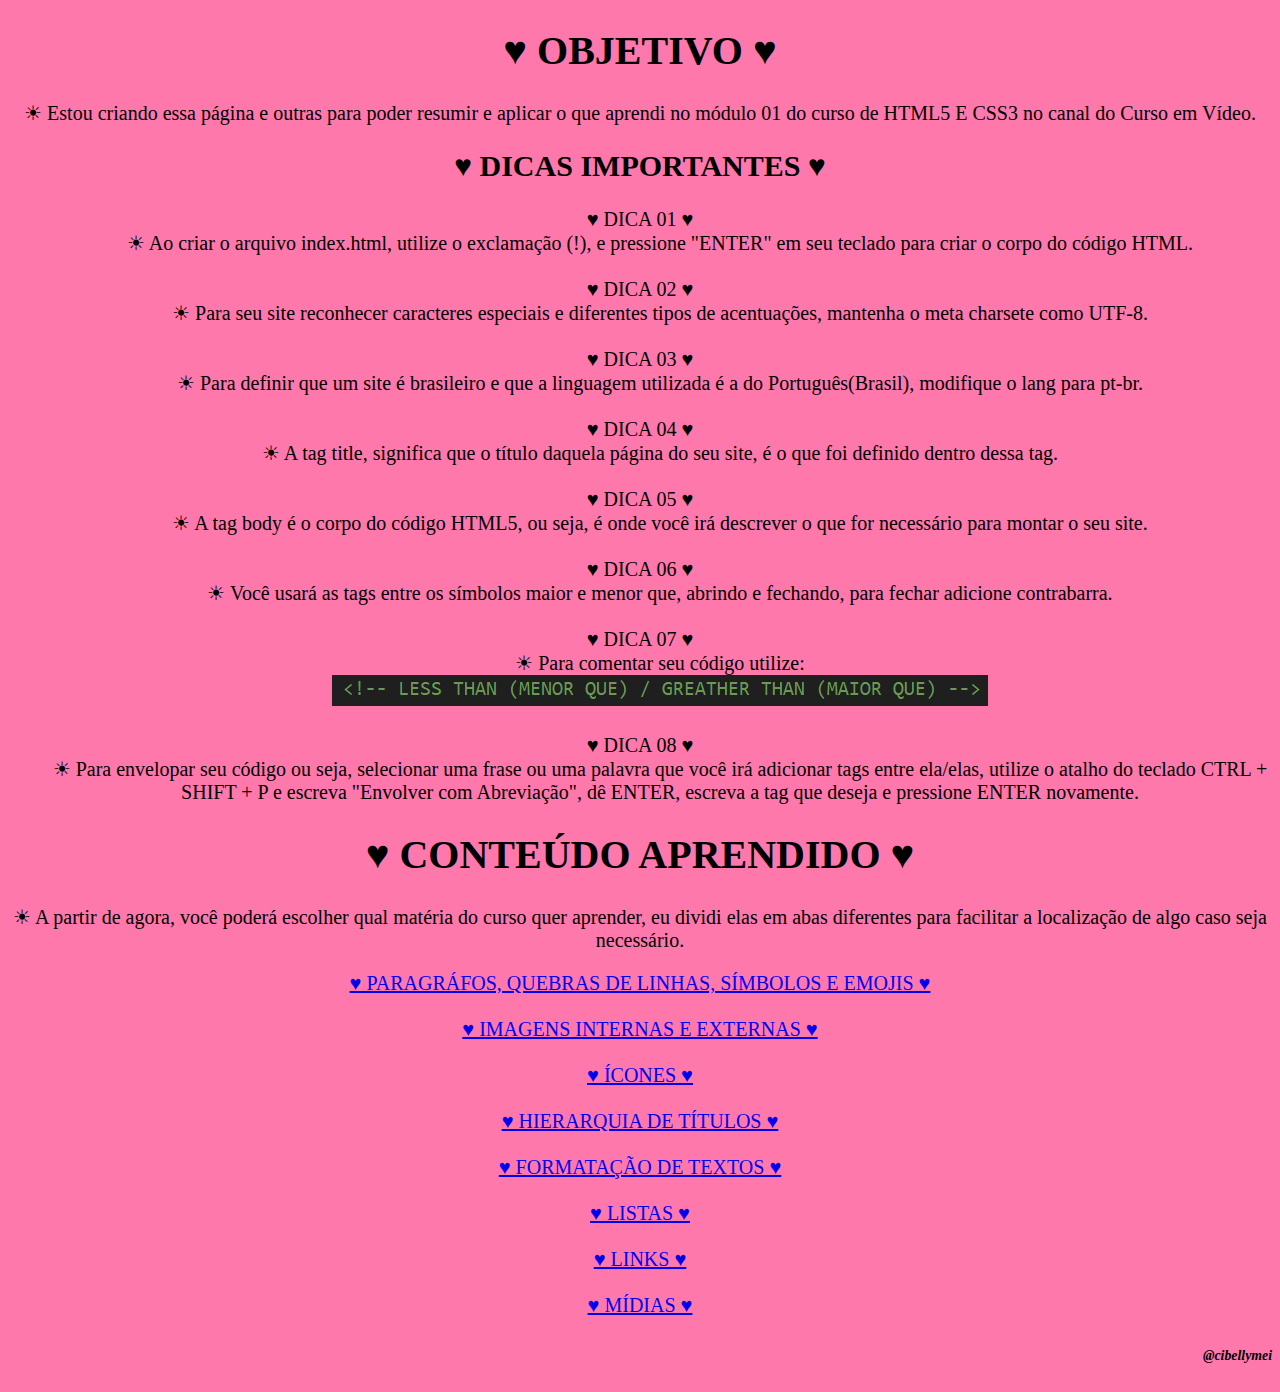
<file: index.html>
<!DOCTYPE html>
<html lang="pt-br">
<head>
    <meta charset="UTF-8">
    <meta name="viewport" content="width=device-width, initial-scale=1.0">
    <link rel="shortcut icon" href="imagens/favicon-16x16.png" type="image/x-icon">
    <title> MEU PRIMEIRO SITE </title>
    <link rel="stylesheet" href="style.css">

</head>
<body>

    <h1> ♥ OBJETIVO ♥ </h1>
    <p> ☀ Estou criando essa página e outras para poder resumir e aplicar o que aprendi no módulo 01 do curso de HTML5 E CSS3 no canal do Curso em Vídeo. </p>

    <h2> ♥ DICAS IMPORTANTES ♥ </h2>
    <dl>
        <dt> ♥ DICA 01 ♥ </dt>
        <dd> ☀ Ao criar o arquivo index.html, utilize o exclamação (!), e pressione "ENTER" em seu teclado para criar o corpo do código HTML. </dd>

        <br>
        <dt> ♥ DICA 02 ♥ </dt>
        <dd> ☀ Para seu site reconhecer caracteres especiais e diferentes tipos de acentuações, mantenha o meta charsete como UTF-8. </dd>

        <br>
        <dt> ♥ DICA 03 ♥ </dt>
        <dd> ☀ Para definir que um site é brasileiro e que a linguagem utilizada é a do Português(Brasil), modifique o lang para pt-br. </dd>

        <br>
        <dt> ♥ DICA 04 ♥ </dt>
        <dd> ☀ A tag title, significa que o título daquela página do seu site, é o que foi definido dentro dessa tag. </dd>

        <br>
        <dt> ♥ DICA 05 ♥ </dt>
        <dd> ☀ A tag body é o corpo do código HTML5, ou seja, é onde você irá descrever o que for necessário para montar o seu site. </dd>

        <br>
        <dt> ♥ DICA 06 ♥ </dt>
        <dd> ☀ Você usará as tags entre os símbolos maior e menor que, abrindo e fechando, para fechar adicione contrabarra. </dd>

        <br>
        <dt> ♥ DICA 07 ♥ </dt>
        <dd> ☀ Para comentar seu código utilize:
            <br>
            <img src="imagens/coments.png" alt="comentarios"> </dd>

        <br>
        <dt> ♥ DICA 08 ♥ </dt>
        <dd> ☀ Para envelopar seu código ou seja, selecionar uma frase ou uma palavra que você irá adicionar tags entre ela/elas, utilize o atalho do teclado CTRL + SHIFT + P e escreva "Envolver com Abreviação", dê ENTER, escreva a tag que deseja e pressione ENTER novamente. </dd>
    </dl>

    <h1> ♥ CONTEÚDO APRENDIDO ♥ </h1>
    <p> ☀ A partir de agora, você poderá escolher qual matéria do curso quer aprender, eu dividi elas em abas diferentes para facilitar a localização de algo caso seja necessário. </p>

    <dl>
        <dt> <a href="01paragrafos.html"> ♥ PARAGRÁFOS, QUEBRAS DE LINHAS, SÍMBOLOS E EMOJIS ♥ </a> </dt>

        <dt> <br> <a href="02imagens.html"> ♥ IMAGENS INTERNAS E EXTERNAS ♥ </a></dt>

        <dt> <br> <a href="03icones.html"> ♥ ÍCONES ♥ </a></dt>

        <dt> <br> <a href="04titulos.html"> ♥ HIERARQUIA DE TÍTULOS ♥ </a></dt>

        <dt> <br> <a href="05formatacaotexto.html"> ♥ FORMATAÇÃO DE TEXTOS ♥ </a></dt>

        <dt> <br> <a href="06listas.html"> ♥ LISTAS ♥ </a></dt>

        <dt> <br> <a href="07links.html"> ♥ LINKS ♥ </a></dt>

        <dt> <br> <a href="08midias.html"> ♥ MÍDIAS ♥ </a></dt>


    </dl>

    <h5> <small> <em> @cibellymei </em> </small> </h5>


</body>
</html>
</file>
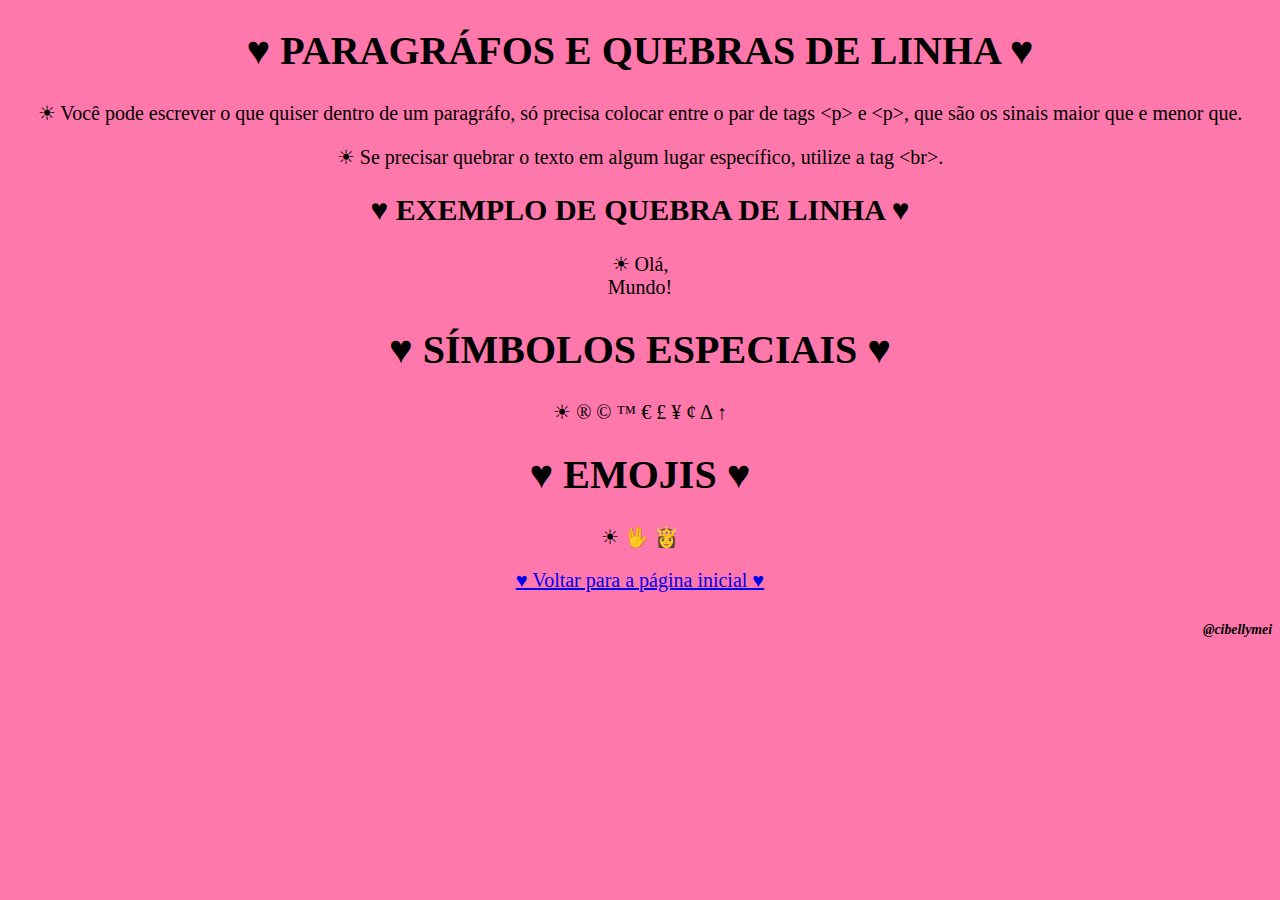
<file: 01paragrafos.html>
<!DOCTYPE html>
<html lang="pt-br">
<head>
    <meta charset="UTF-8">
    <meta name="viewport" content="width=device-width, initial-scale=1.0">
    <link rel="shortcut icon" href="imagens/favicon-16x16.png" type="image/x-icon">
    <title> Paragráfos, quebras de linhas, símbolos e emojis </title>
    <link rel="stylesheet" href="style.css">
</head>
<body>
    <h1> ♥ PARAGRÁFOS E QUEBRAS DE LINHA ♥ </h1>
    <p> ☀ Você pode escrever o que quiser dentro de um paragráfo, só precisa colocar entre o par de tags &lt;p&gt; e &lt;p&gt;, que são os sinais maior que e menor que. 
        <!-- LESS THAN (MENOR QUE) / GREATHER THAN (MAIOR QUE) --> </p>

    <p> ☀ Se precisar quebrar o texto em algum lugar específico, utilize a tag &lt;br&gt;. </p>

    <h2> ♥ EXEMPLO DE QUEBRA DE LINHA ♥ </h2>
    <p> ☀ Olá, <br> Mundo!</p>

    <h1> ♥ SÍMBOLOS ESPECIAIS ♥ </h1>
    <p> 
        ☀ &reg;
        &copy;
        &trade;
        &euro;
        &pound;
        &yen;
        &cent;
        &Delta;
        &uarr;
    </p>

    <h1> ♥ EMOJIS ♥ </h1>
    <p>
        ☀ &#x1F596;
        &#x1F478;
    </p>

    <a href="index.html"> ♥ Voltar para a página inicial ♥ </a>

    <h5> <small> <em> @cibellymei </em> </small> </h5>
    
</body>
</html>
</file>
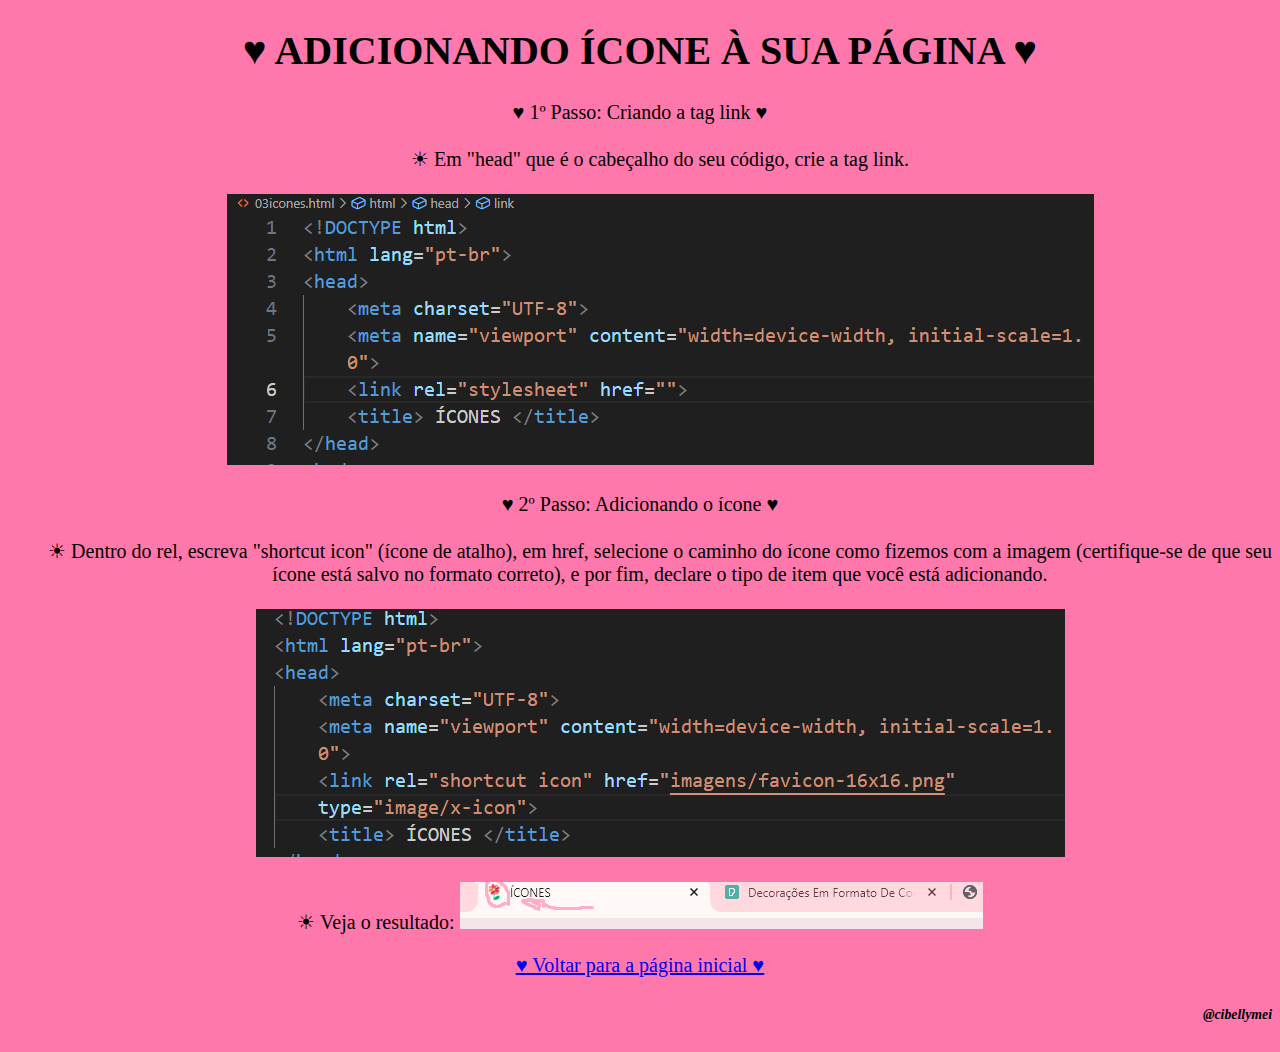
<file: 03icones.html>
<!DOCTYPE html>
<html lang="pt-br">
<head>
    <meta charset="UTF-8">
    <meta name="viewport" content="width=device-width, initial-scale=1.0">
    <link rel="shortcut icon" href="imagens/favicon-16x16.png" type="image/x-icon">
    <title> ÍCONES </title>
    <link rel="stylesheet" href="style.css">

</head>
<body>
    <h1> ♥ ADICIONANDO ÍCONE À SUA PÁGINA ♥ </h1>

    <dl>
        <dt> ♥ 1º Passo: Criando a tag link ♥ </dt>
        <dd> <br> ☀ Em "head" que é o cabeçalho do seu código, crie a tag link. 
            <br>
            <br> <img src="imagens/Criando ícone 1.png" alt="criando ícone">
        </dd>

        <dt> <br> ♥ 2º Passo: Adicionando o ícone ♥ </dt>
        <dd> <br> ☀ Dentro do rel, escreva "shortcut icon" (ícone de atalho), em href, selecione o caminho do ícone como fizemos com a imagem (certifique-se de que seu ícone está salvo no formato correto), e por fim, declare o tipo de item que você está adicionando.
            <br>
            <br> <img src="imagens/Criando ícone 2.png" alt="criando ícone parte 2"> </dd>
    </dl>
    
    <p> ☀ Veja o resultado: <img src="imagens/Resultado Ícone.png" alt="resultado"> </p>

    <a href="index.html"> ♥ Voltar para a página inicial ♥ </a>

    <h5> <small> <em> @cibellymei </em> </small> </h5>
    
</body>
</html>
</file>
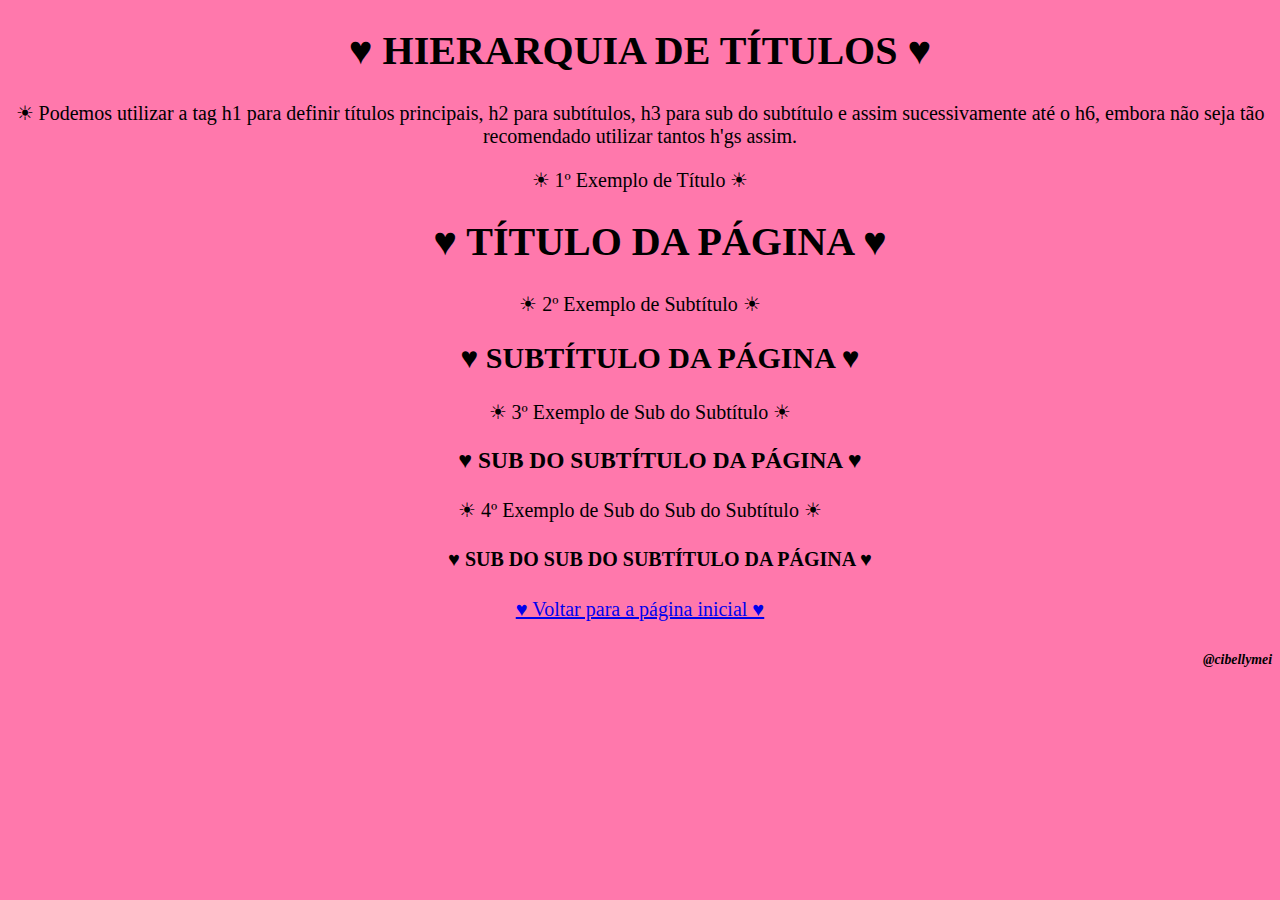
<file: 04titulos.html>
<!DOCTYPE html>
<html lang="pt-br">
<head>
    <meta charset="UTF-8">
    <meta name="viewport" content="width=device-width, initial-scale=1.0">
    <link rel="shortcut icon" href="imagens/favicon-16x16.png" type="image/x-icon">
    <title> TÍTULOS </title>
    <link rel="stylesheet" href="style.css">

</head>
<body>
    <h1> ♥ HIERARQUIA DE TÍTULOS ♥ </h1>
    <p> ☀ Podemos utilizar a tag h1 para definir títulos principais, h2 para subtítulos, h3 para sub do subtítulo e assim sucessivamente até o h6, embora não seja tão recomendado utilizar tantos h'gs assim. </p>

    <dl>
        <dt> ☀ 1º Exemplo de Título ☀  </dt>
        <dd>
            <h1> ♥ TÍTULO DA PÁGINA ♥ </h1>
        </dd>

        <dt> ☀ 2º Exemplo de Subtítulo ☀ </dt>
        <dd>
            <h2> ♥ SUBTÍTULO DA PÁGINA ♥ </h2>
        </dd>

        <dt> ☀ 3º Exemplo de Sub do Subtítulo ☀ </dt>
        <dd>
            <h3> ♥ SUB DO SUBTÍTULO DA PÁGINA ♥ </h3>
        </dd>

        <dt> ☀ 4º Exemplo de Sub do Sub do Subtítulo ☀ </dt>
        <dd>
            <h4> ♥ SUB DO SUB DO SUBTÍTULO DA PÁGINA ♥ </h4>
        </dd>
    </dl>

    <a href="index.html"> ♥ Voltar para a página inicial ♥ </a>

    <h5> <small> <em> @cibellymei </em> </small> </h5>
    
</body>
</html>
</file>
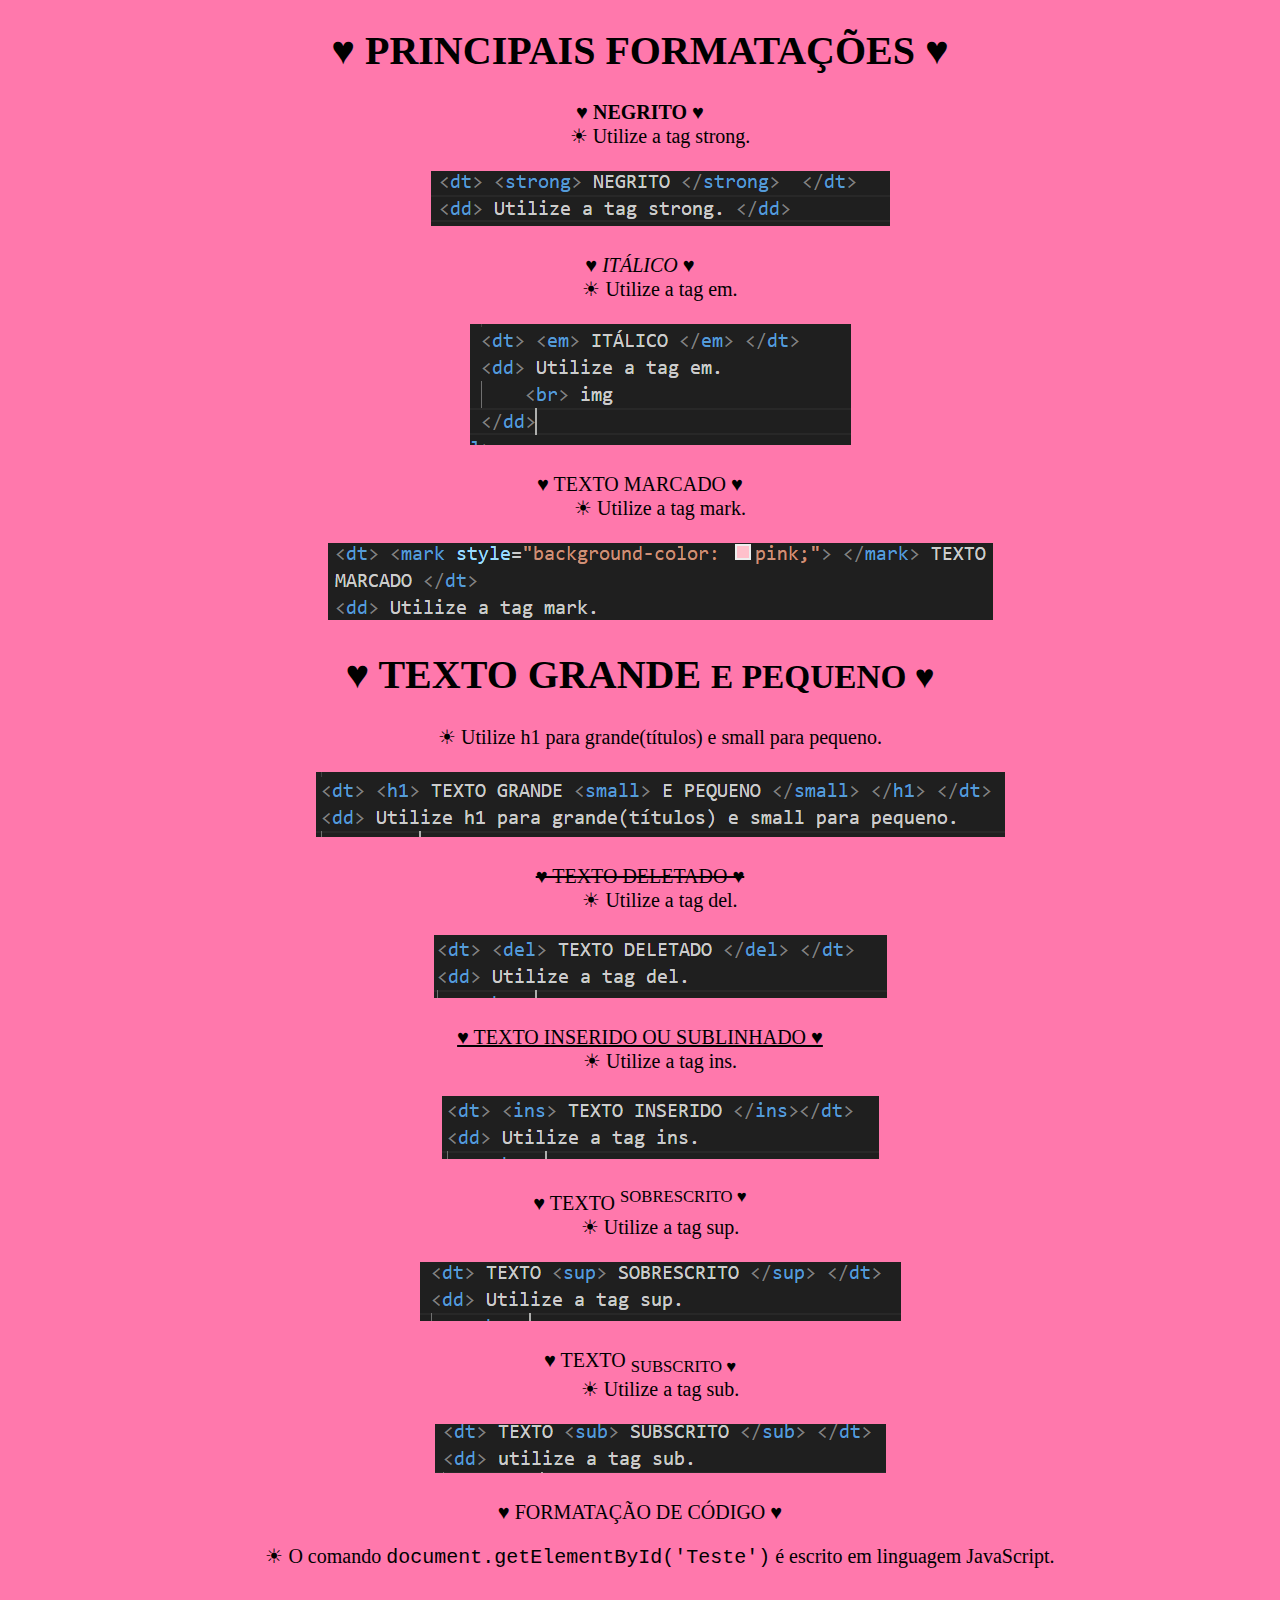
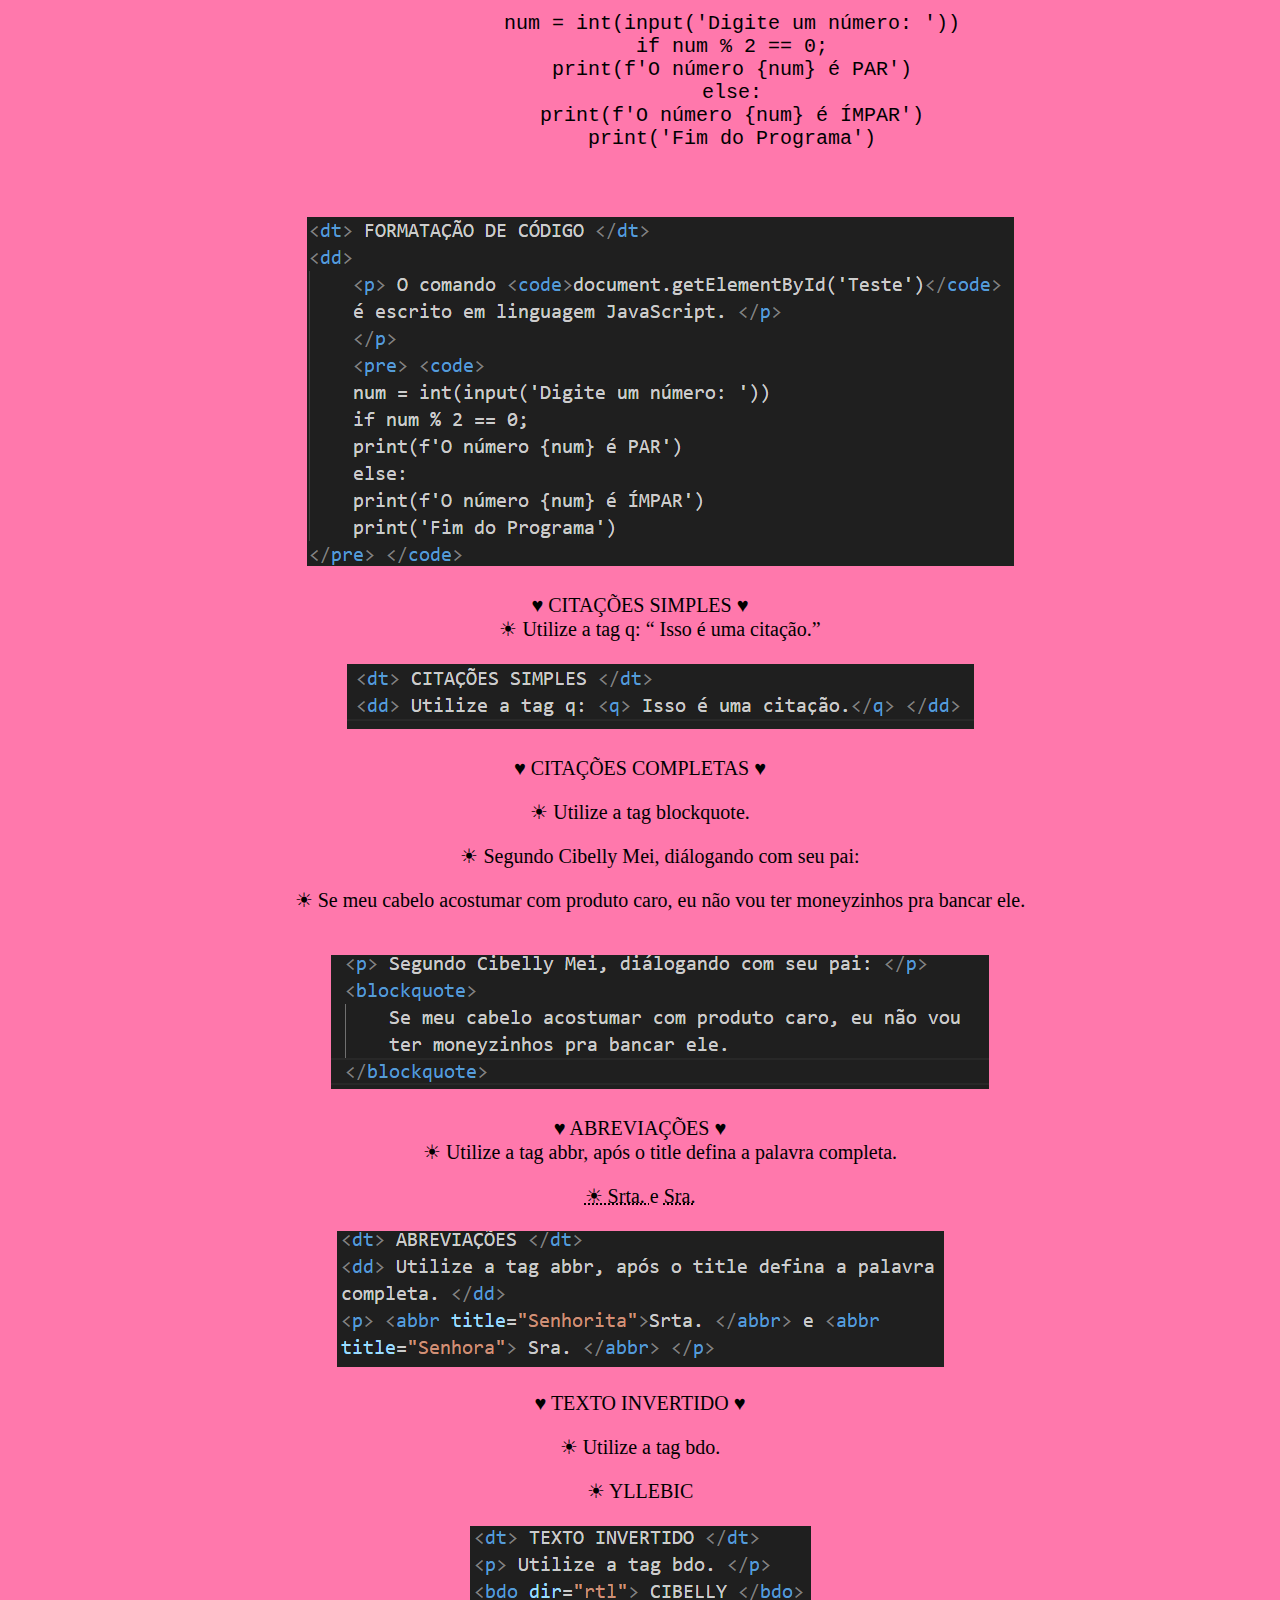
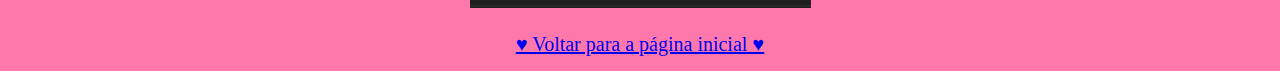
<file: 05formatacaotexto.html>
<!DOCTYPE html>
<html lang="pt-br">

<head>
    <meta charset="UTF-8">
    <meta name="viewport" content="width=device-width, initial-scale=1.0">
    <link rel="shortcut icon" href="imagens/favicon-16x16.png" type="image/x-icon">
    <title> FORMATANDO TEXTOS </title>
    <link rel="stylesheet" href="style.css">

</head>

<body>
    <h1> ♥ PRINCIPAIS FORMATAÇÕES ♥ </h1>

    <dl>
        <dt> <strong> ♥ NEGRITO ♥ </strong> </dt>
        <dd> ☀ Utilize a tag strong.
            <br>
            <br> <img src="imagens/Negrito.png" alt="negrito">
        </dd>

        <dt> <br> <em> ♥ ITÁLICO ♥ </em> </dt>
        <dd> ☀ Utilize a tag em.
            <br>
            <br> <img src="imagens/Italico.png" alt="italico">
        </dd>

        <dt> <br> <mark style="background-color: pink;"> </mark> ♥ TEXTO MARCADO ♥ </dt>
        <dd> ☀ Utilize a tag mark.
            <br>
            <br> <img src="imagens/Texto marcado.png" alt="texto marcado">
        </dd>

        <dt>
            <h1> ♥ TEXTO GRANDE <small> E PEQUENO ♥ </small> </h1>
        </dt>
        <dd> ☀ Utilize h1 para grande(títulos) e small para pequeno.
            <br>
            <br> <img src="imagens/Texto grande e pequeno.png" alt="texto grande e pequeno">
        </dd>

        <dt> <br> <del> ♥ TEXTO DELETADO ♥ </del> </dt>
        <dd> ☀ Utilize a tag del.
            <br>
            <br> <img src="imagens/Texto Deletado.png" alt="texto deletado">
        </dd>

        <dt> <br> <ins> ♥ TEXTO INSERIDO OU SUBLINHADO ♥ </ins></dt>
        <dd> ☀ Utilize a tag ins.
            <br>
            <br> <img src="imagens/Texto Inserido.png" alt="texto inserido">
        </dd>

        <dt> <br> ♥ TEXTO <sup> SOBRESCRITO ♥ </sup> </dt>
        <dd> ☀ Utilize a tag sup.
            <br>
            <br> <img src="imagens/Texto Sobrescrito.png" alt="texto sobrescrito">
        </dd>

        <dt> <br> ♥ TEXTO <sub> SUBSCRITO ♥ </sub> </dt>
        <dd> ☀ Utilize a tag sub.
            <br>
            <br> <img src="imagens/Texto Subscrito.png" alt="texto subscrito">
        </dd>

        <dt> <br> ♥ FORMATAÇÃO DE CÓDIGO ♥ </dt>
        <dd>
            <p> ☀ O comando <code>document.getElementById('Teste')</code> é escrito em linguagem JavaScript. </p>
            </p>
            <pre> <code>
            num = int(input('Digite um número: '))
            if num % 2 == 0;
            print(f'O número {num} é PAR')
            else:
            print(f'O número {num} é ÍMPAR')
            print('Fim do Programa')
        </pre> </code>
        <br> <img src="imagens/Formatação de Código.png" alt="formatar código">
        </dd>

        <dt> <br> ♥ CITAÇÕES SIMPLES ♥ </dt>
        <dd> ☀ Utilize a tag q: <q> Isso é uma citação.</q> 
        <br>
        <br> <img src="imagens/Citações Simples.png" alt="citações simples"></dd>

        <dt> <br> ♥ CITAÇÕES COMPLETAS ♥ </dt>
        <p> ☀ Utilize a tag blockquote. </p>
        <dd> 
            <p> ☀ Segundo Cibelly Mei, diálogando com seu pai: </p>
            <blockquote>
                ☀ Se meu cabelo acostumar com produto caro, eu não vou ter moneyzinhos pra bancar ele.
            </blockquote> <br> <img src="imagens/Citações Completas.png" alt="citações completas">
        </dd>

        <dt> <br> ♥ ABREVIAÇÕES ♥ </dt>
        <dd> ☀ Utilize a tag abbr, após o title defina a palavra completa. </dd>
        <p> <abbr title="Senhorita"> ☀ Srta. </abbr> e <abbr title="Senhora"> Sra. </abbr>
            <br>  
            <br> <img src="imagens/Abreviações.png" alt="abreviações"></p>

        <dt> ♥ TEXTO INVERTIDO ♥ </dt>
        <p> ☀ Utilize a tag bdo. </p>
        <bdo dir="rtl"> CIBELLY ☀ </bdo>
        <br>
        <br> <img src="imagens/Texto Invertido.png" alt="texto invertido">

    </dl>

    <a href="index.html"> ♥ Voltar para a página inicial ♥ </a>

</body>

</html>
</file>
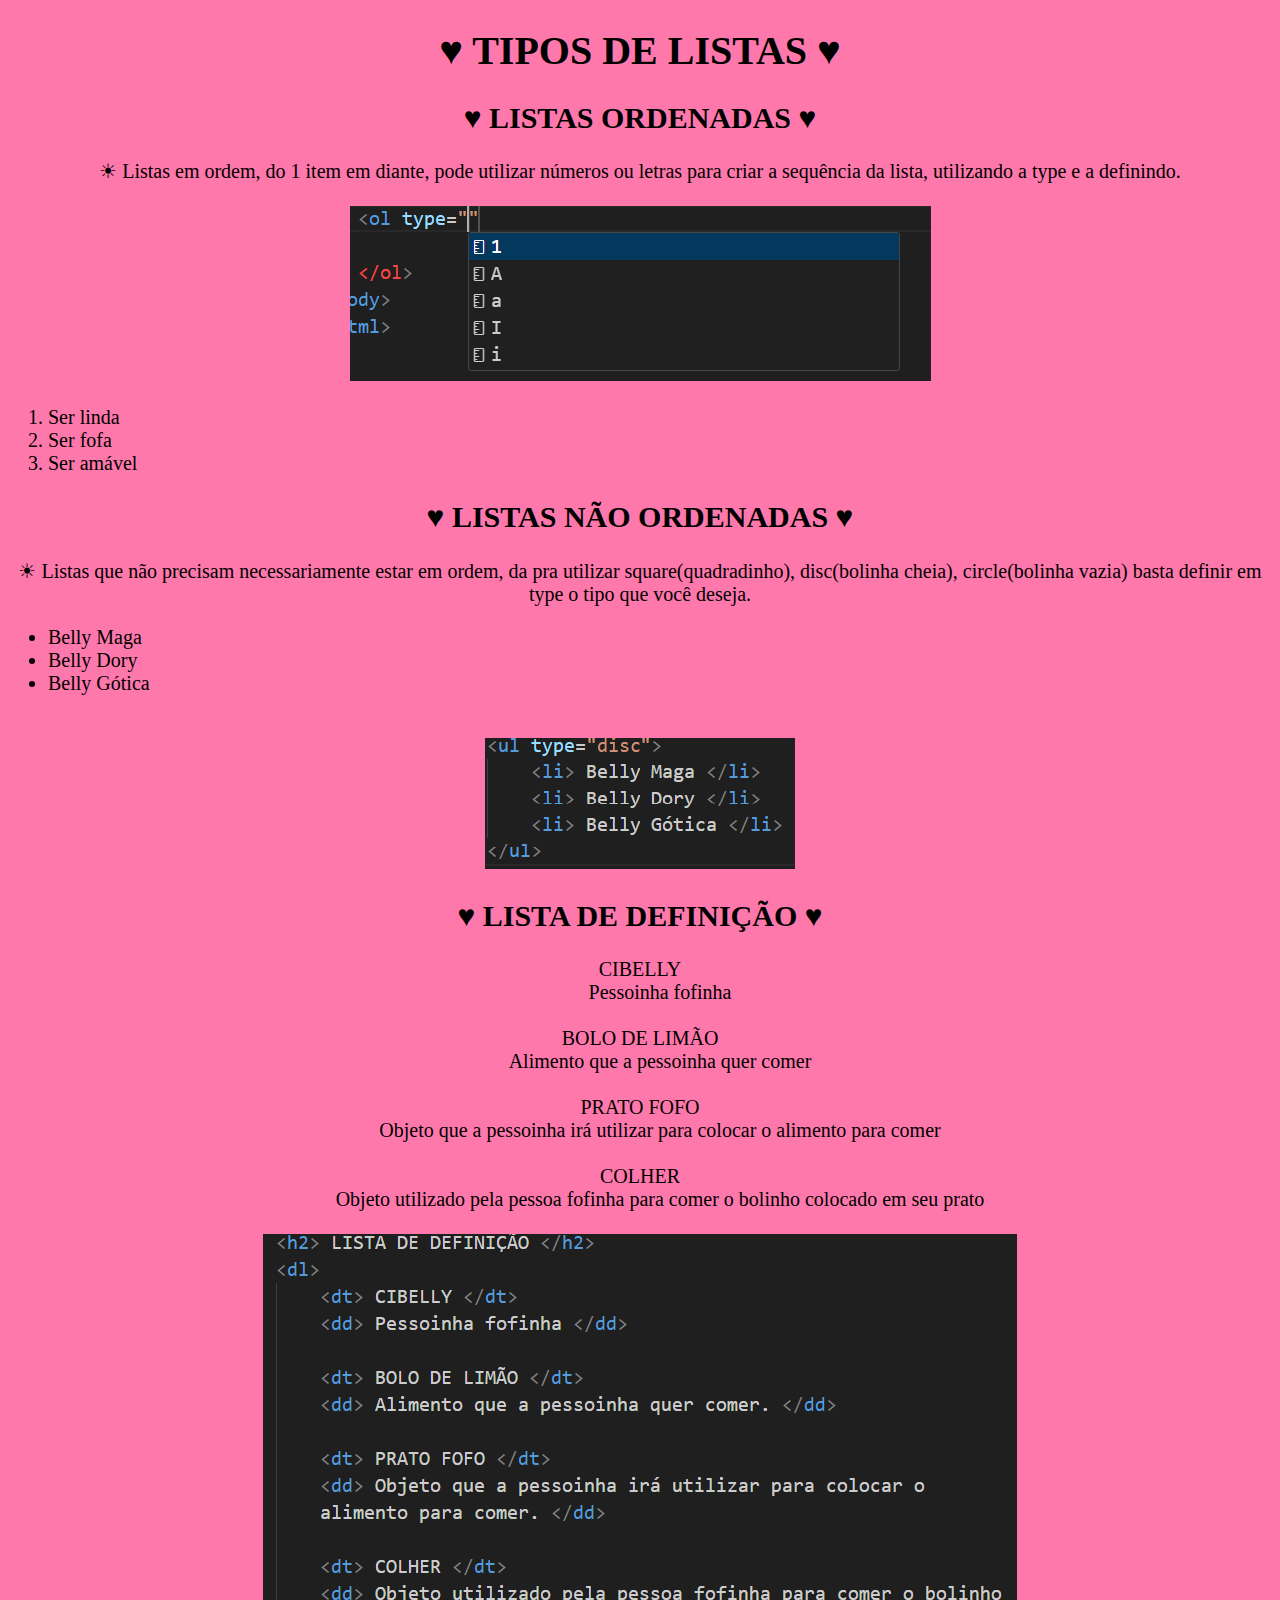
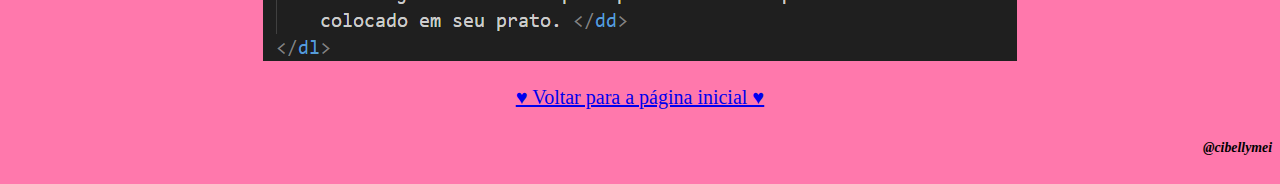
<file: 06listas.html>
<!DOCTYPE html>
<html lang="pt-br">
<head>
    <meta charset="UTF-8">
    <meta name="viewport" content="width=device-width, initial-scale=1.0">
    <link rel="shortcut icon" href="imagens/favicon-16x16.png" type="image/x-icon">
    <title> LISTAS </title>
    <link rel="stylesheet" href="style.css">

</head>
<body>
    
    <h1> ♥ TIPOS DE LISTAS ♥ </h1>

    <h2> ♥ LISTAS ORDENADAS ♥ </h2>
    <p> ☀ Listas em ordem, do 1 item em diante, pode utilizar números ou letras para criar a sequência da lista, utilizando a type e a definindo.
        <br> 
        <br> <img src="imagens/Exemplo tipo ordenado.png" alt="ordenado"></p>

    <ol type="1">
        <li> Ser linda </li>
        <li> Ser fofa </li>
        <li> Ser amável </li>
    </ol>

    <h2> ♥ LISTAS NÃO ORDENADAS ♥ </h2>
    <p> ☀ Listas que não precisam necessariamente estar em ordem, da pra utilizar square(quadradinho), disc(bolinha cheia), circle(bolinha vazia) basta definir em type o tipo que você deseja. </p>

    <ul type="disc">
        <li> Belly Maga </li>
        <li> Belly Dory </li>
        <li> Belly Gótica </li>
    </ul>
    <br> <img src="imagens/Tipos de organização.png" alt="tipos de organização">

    <h2> ♥ LISTA DE DEFINIÇÃO ♥ </h2>
    <dl>
        <dt> CIBELLY </dt>
        <dd> Pessoinha fofinha </dd>

        <dt> <br> BOLO DE LIMÃO </dt>
        <dd> Alimento que a pessoinha quer comer </dd>

        <dt> <br> PRATO FOFO </dt>
        <dd> Objeto que a pessoinha irá utilizar para colocar o alimento para comer </dd>

        <dt> <br> COLHER </dt>
        <dd> Objeto utilizado pela pessoa fofinha para comer o bolinho colocado em seu prato </dd>

        <br>
        <img src="imagens/Lista de dedinição.png" alt="lista de definição">
    </dl>

    <a href="index.html"> ♥ Voltar para a página inicial ♥ </a>

    <h5> <small> <em> @cibellymei </em> </small> </h5>

</body>
</html>
</file>
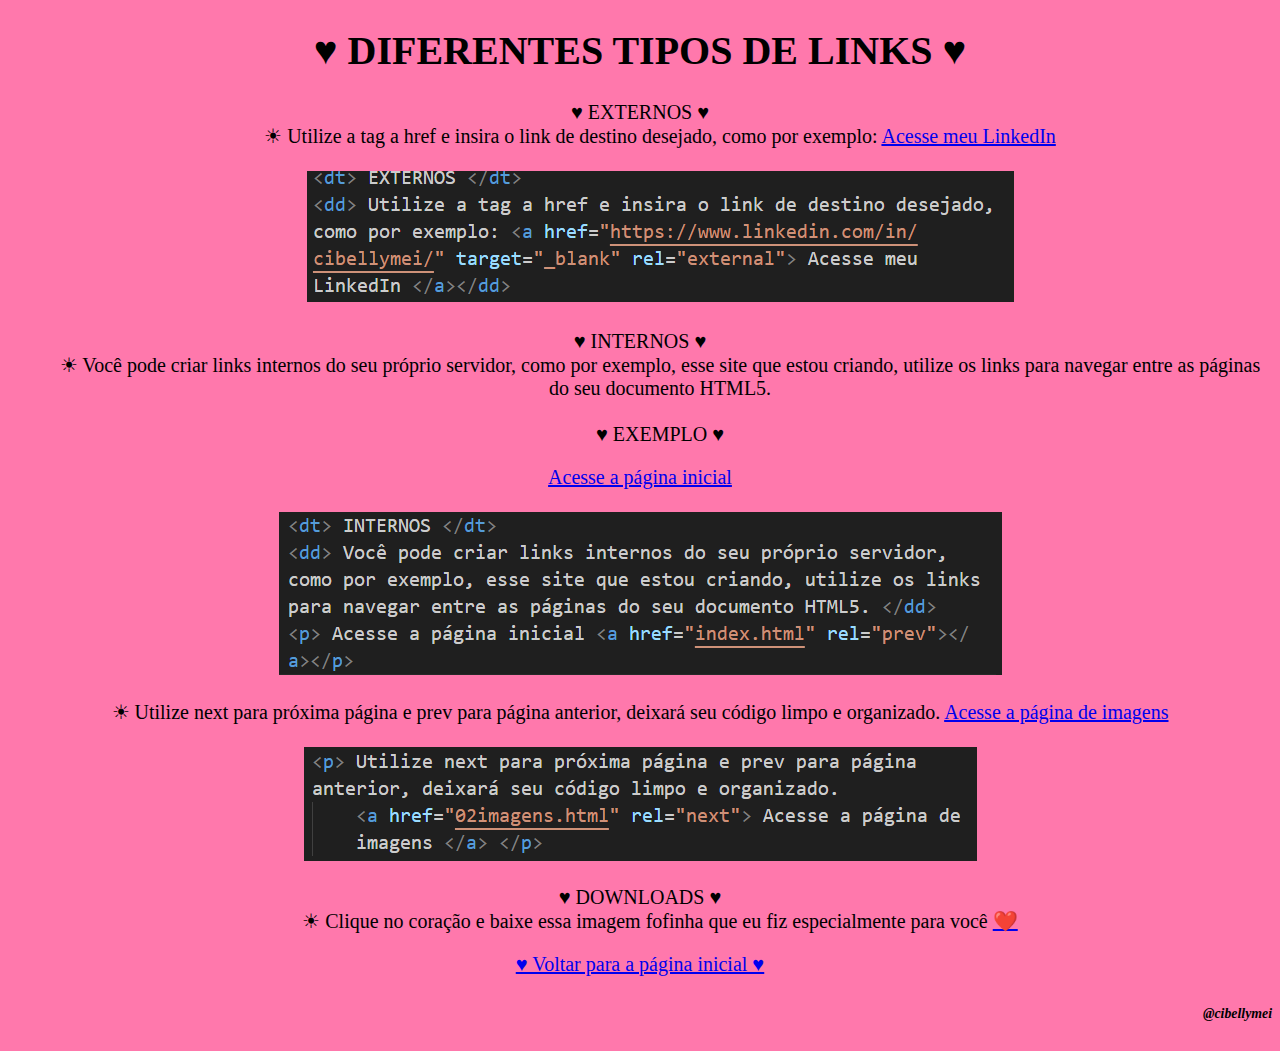
<file: 07links.html>
<!DOCTYPE html>
<html lang="pt-br">
<head>
    <meta charset="UTF-8">
    <meta name="viewport" content="width=device-width, initial-scale=1.0">
    <link rel="shortcut icon" href="imagens/favicon-16x16.png" type="image/x-icon">
    <title> LINKS </title>
    <link rel="stylesheet" href="style.css">

</head>
<body>
    <h1> ♥ DIFERENTES TIPOS DE LINKS ♥ </h1>

    <dl>
        <dt> ♥ EXTERNOS ♥ </dt>
        <dd> ☀ Utilize a tag a href e insira o link de destino desejado, como por exemplo: <a href="https://www.linkedin.com/in/cibellymei/" target="_blank" rel="external"> Acesse meu LinkedIn </a> 
            <br> 
            <br> <img src="imagens/Link Externo.png" alt="link externo"></dd>

        <dt> <br> ♥ INTERNOS ♥ </dt>
        <dd> ☀ Você pode criar links internos do seu próprio servidor, como por exemplo, esse site que estou criando, utilize os links para navegar entre as páginas do seu documento HTML5. 
            <br> 
            <br> ♥ EXEMPLO ♥  </dd>
        <p> <a href="index.html" rel="prev"> Acesse a página inicial    
        </a> 
        <br>
        <br> <img src="imagens/Link Interno 1.png" alt="link interno"></p>

        <p> ☀ Utilize next para próxima página e prev para página anterior, deixará seu código limpo e organizado. 
            <a href="02imagens.html" rel="next"> Acesse a página de imagens </a> 
            <br>
            <br> <img src="imagens/Link Interno 2.png" alt="link interno 2"></p>

        <dt> ♥ DOWNLOADS ♥ </dt>
        <dd> ☀ Clique no coração e baixe essa imagem fofinha que eu fiz especialmente para você <a href="imagens/Imagem para Download.PNG" download="Imagem para Download" target="_blank"> ❤️ </a></dd>

        </p>


    </dl>

    <a href="index.html"> ♥ Voltar para a página inicial ♥ </a>

    <h5> <small> <em> @cibellymei </em> </small> </h5>

</body>
</html>
</file>
<file: style.css>
@charset "UTF-8";

body {
    background-color:rgb(255, 120, 172);
    font-family:Georgia, 'Times New Roman', Times, serif;
    font-size: 20px;
    text-align: center;
    
    }

h1 {
    color: black;

}

h2 {
    color: black;
}

ol {
    text-align:left;
}

ul {
    text-align: left;
}

h5 {
    text-align: right;

}
</file>
